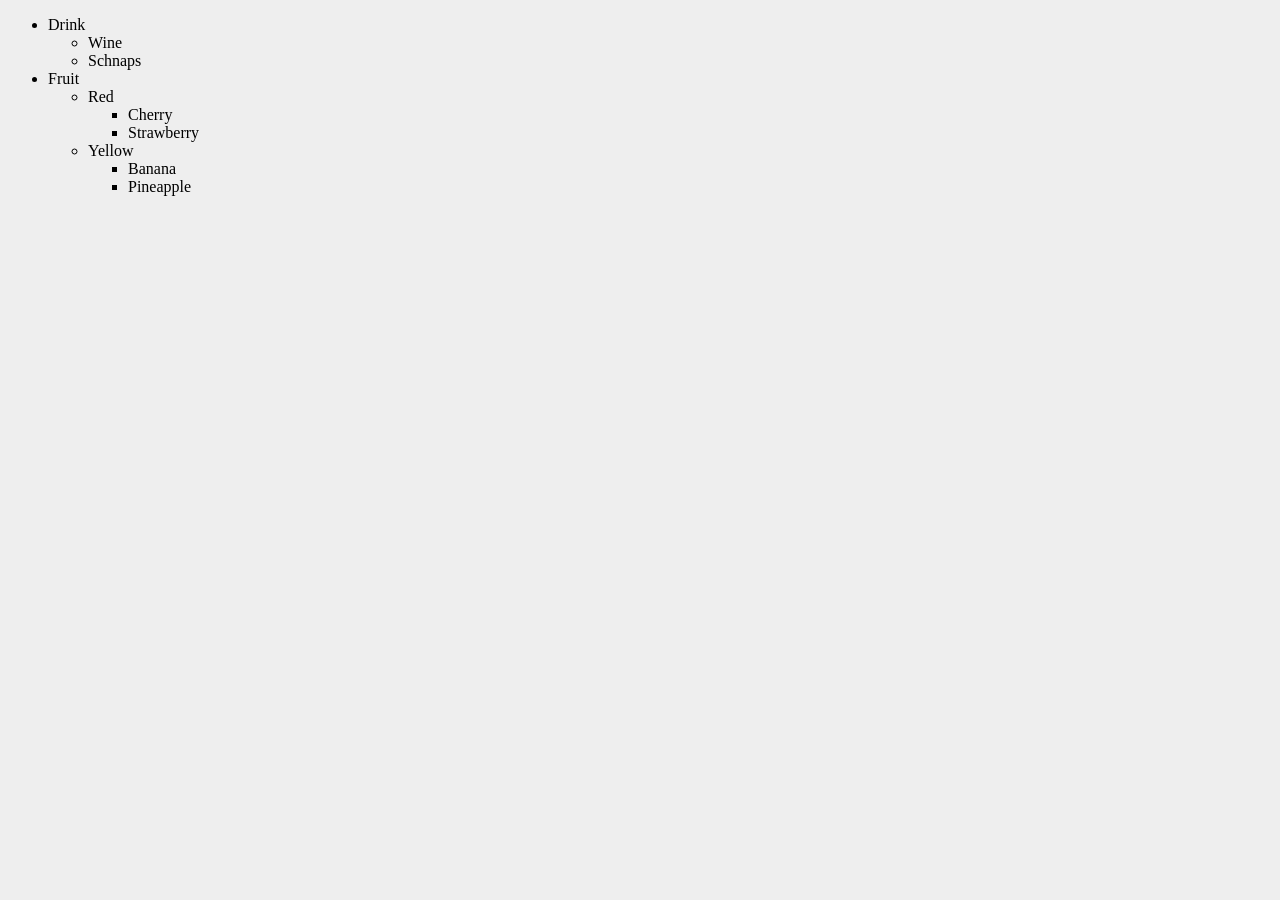
<file: index.html>
<!DOCTYPE html><html lang=en><meta charset=UTF-8><title>Title</title><link rel=stylesheet href=MateAcademy_js_tree-from-object-DOM.f62c93df.css><body>
    <div id=tree></div>
    <script src=MateAcademy_js_tree-from-object-DOM.cc9c0ce3.js></script>
</file>
